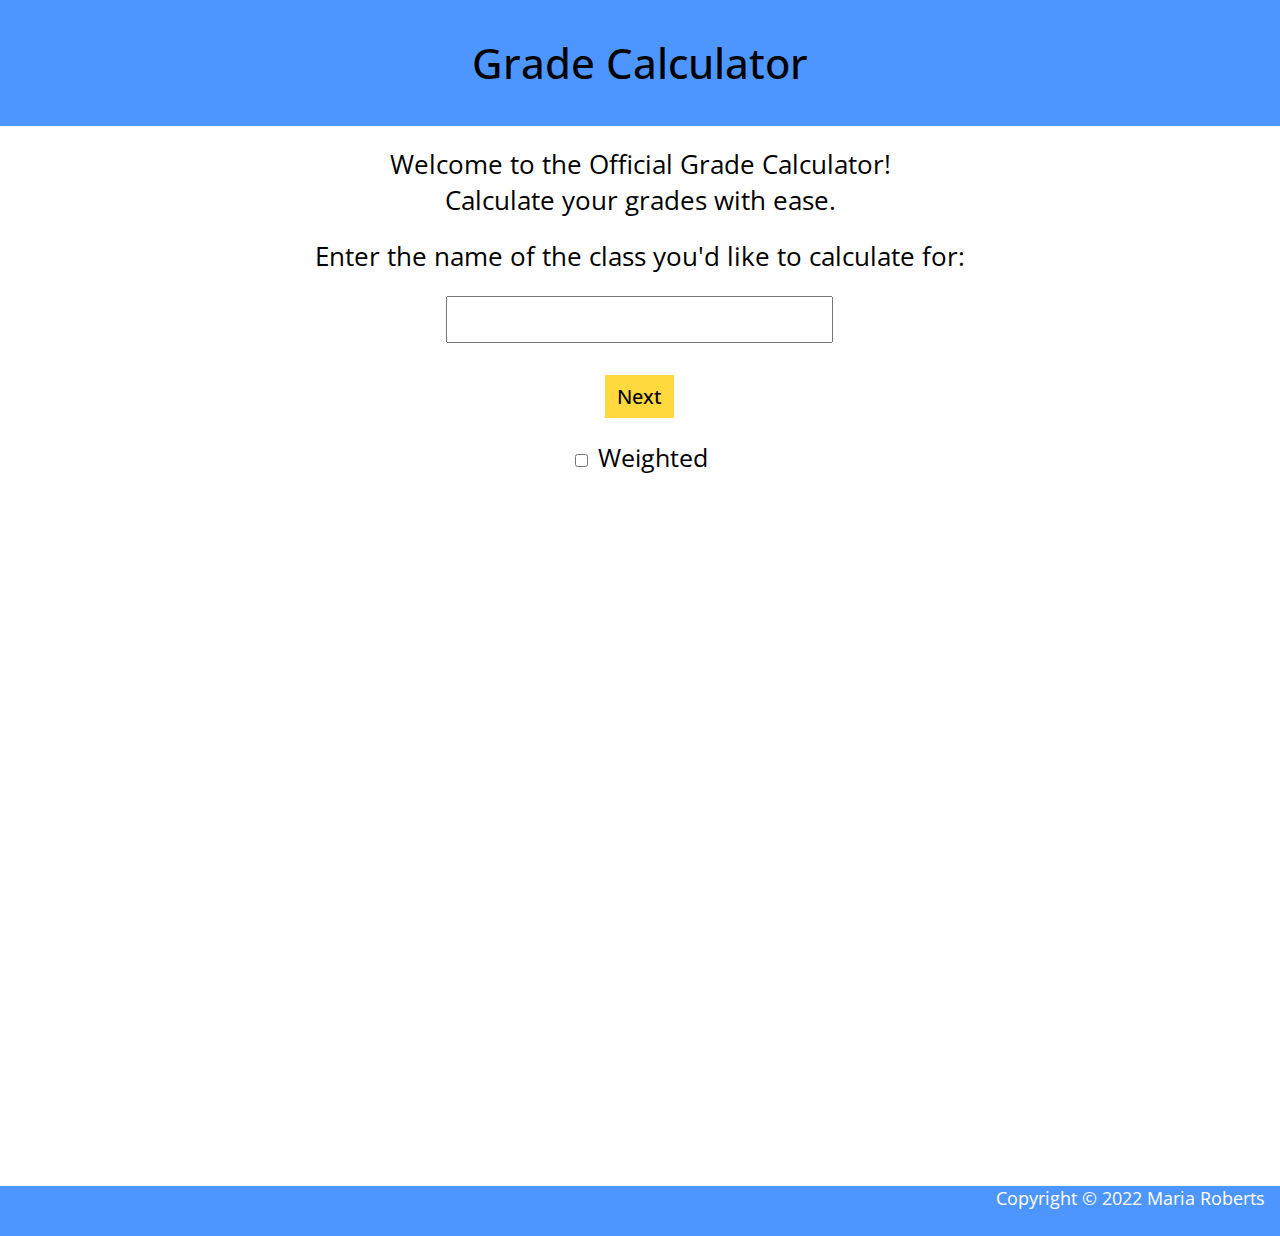
<file: index.html>
<!DOCTYPE html>
<html lang="en">

<head>
    <meta charset="UTF-8">
    <meta http-equiv="X-UA-Compatible" content="IE=edge">
    <meta name="viewport" content="width=device-width, initial-scale=1.0">
    <title>Grade Calculator</title>
    <link rel="stylesheet" href="style.css">
    <link rel="icon" type="image/png" href="favicon.png">
    <link rel="preconnect" href="https://fonts.googleapis.com">
    <link rel="preconnect" href="https://fonts.gstatic.com" crossorigin>
    <link
        href="https://fonts.googleapis.com/css2?family=Open+Sans:ital,wght@0,300;0,400;0,500;0,600;0,700;1,300;1,400;1,500;1,600&display=swap"
        rel="stylesheet">

</head>

<body>
    <h1 class="header">Grade Calculator</h1>
    <h2 id="heading">Welcome to the Official Grade Calculator!<br>Calculate your grades with ease.</h2>
    <div class="container">
        <div class="item" style="margin-left: 10px;">
            <!-- if showing, flex-grow for .item needed to be 0.24, else, 1 -->
            <div class="center" id="weightedCategoriesDiv" style="display: none;">
                <h2 style="margin-bottom: 10px">Weighted Categories</h2>
                <div>
                    <input type="text" id="assignmentName"
                        style="height: 25px; width: 170px; font-size: 20px; font-family: 'Open Sans', sans-serif;"
                        class="center">
                    <input type="number" id="perWeight" class="box" min="0" style="font-size: 20px; width: 55px;
                height: 25px;"> %
                </div>
                <button class="btn" style="font-size: 18px" id="addWeighted">Add</button>
                <div id="weightedAssignmentRow" class='row'>
                    <div class='column'>
                        <div id='assignment-col'>
                        </div>
                    </div>
                    <div class='column'>
                        <div id='weight-col'>
                        </div>
                    </div>
                </div>
                <!-- <div style="display: inline">
                    <div style="text-align: left; margin-left: 30px" id="weightedCategories">
                        <h3>Homework</h3>
                    </div>
                </div> -->
            </div>
            <h2 id="gradedA"></h2>
            <div id="gRow" class='row' style="display: none;">
                <div class='column' id="weightedColumn" style="display:none;">
                    <div id='weighted-col'>
                    </div>
                </div>
                <div class='column'>
                    <div id='point-col'>
                    </div>
                </div>
                <div class='column'>
                    <div id='percent-col'>
                    </div>
                </div>
            </div>
        </div>
        <div class="item">
            <div id="hideCalc">
                <h2 id="classHeader">Enter the name of the class you'd like to calculate for:</h2>
                <div id="new"></div>
                <div class="center">
                    <button class="btn" id="backBtn" style="display: none">Back</button>
                </div>
                <span id="hideAvg">
                    <div style="display: none;" id="pointBox">
                        <input type="number" id="earned" class="box" min="0" style="font-size: 20px; width: 65px;
                height: 30px;">
                        <span style="font-size: 25px">/</span>
                        <input type="number" id="total" class="box" min="0" style="font-size: 20px; width: 65px;
                height: 30px;">
                    </div>
                    <br>
                    <div id="testElm" class="center">
                        <input type="text" id="className" value=" " class="box">
                    </div>
            </div>
            <div class="center" id="weightedOptionDiv" style="display: none;">
                <select id="categoriesDropDown">

                </select>
            </div>
            </span>
            <div class="center">
                <div id="hideCalc2">
                    <button id="nextBtn2" class="btn" style="display: none;">Next</button>
                    <br>
                    <button id="nextBtn" class="btn">Next</button>
                    <button id="ugBtn" class="btn" style="display: none;">Next</button>
                    <br>
                    <button id="doneBtn" class="btn" style="display: none;">Done</button>
                </div>
                <input type="number" id="goalAvg" class="box" min="1" max="100" style="display:none;">
                <span id="per" style="display:none;">%</span>
                <br>
                <button class="btn" id="calcBtn" style="display: none">Calculate</button>
            </div>
            <div id="weightedBoxDiv">
                <input type="checkbox" id="weightedBox" onclick="validate()">
                Weighted
                <br>
                <h3 style="display:none;" id="instructions">Add all assignment categories and their weighted percentages
                    to the left.</h3>
            </div>
        </div>
        <div class="item" style="margin-right: 10px;">
            <h2 id="unGradedA"></h2>
            <div id="gRow" class='row'>
                <div class='column' id="weightedColumn2" style="display:none;">
                    <div id='ugweighted-col'>
                    </div>
                </div>
                <div class='column'>
                    <div id='point-ug'>
                    </div>
                </div>
            </div>
        </div>
    </div>
    <!-- <div class="footer">
        <p></p>
        <p></p>
        <p style="text-align: right; margin-right: 15px">Copyright © 2022 Maria Roberts</p>
    </div> -->
    <div id="wrap">
        <div id="main"></div>
      </div>
      <div id="footer">
        <p style="text-align: right; margin-right: 15px; color:white;">Copyright © 2022 Maria Roberts</p>
      </div>
    <script src="script.js"></script>
</body>


</html>
</file>
<file: style.css>
body {
    font-family: 'Open Sans', sans-serif;
    margin: 0;
}

#categoriesDropDown {
    font-family: 'Open Sans', sans-serif;
    font-size: 15px;
}

.header {
    font-weight: 500;
    padding: 2.15rem 0;
    background: #4D96FF;
    margin: 0;
    text-align: center;
    font-size: 42px;
}

h2 {
    font-weight: 400;
    text-align: center;
    margin: 0;
    margin-top: 20px;
    font-size: 26px;
}

.center {
    text-align: center;
}

.start {
    text-align: center;
    margin: 20px;
}

.start-button {
    background: #FFD93D;
    margin: 0;
    font-size: 35px;
    padding: 15px;
    padding-left: 25px;
    padding-right: 25px;
    font-weight: 500;
    font-family: 'Open Sans', sans-serif;
    border: 0;
}

.start-button:hover {
    background-color: #6BCB77;
    cursor: pointer;
}

body {
    font-family: 'Open Sans', sans-serif;
    margin: 0;
}

.header {
    font-weight: 500;
    padding: 2.15rem 0;
    background: #4D96FF;
    margin: 0;
    text-align: center;
    font-size: 42px;
}

h2 {
    font-weight: 400;
    text-align: center;
    margin: 0;
    margin-top: 20px;
    font-size: 26px;
}

h3 {
    font-weight: 400;
    font-size: 20px;
}

.start {
    text-align: center;
    margin: 20px;
}

.start-button {
    background: #FFD93D;
    margin: 0;
    font-size: 35px;
    padding: 15px;
    padding-left: 25px;
    padding-right: 25px;
    font-weight: 500;
    font-family: 'Open Sans', sans-serif;
    border: 0;
}

.box {
    font-size: 30px;
    text-align: center;
    font-family: 'Open Sans', sans-serif;
}

.start-button:hover,
.btn:hover {
    background-color: #6BCB77;
    cursor: pointer;
}

.btn {
    background: #FFD93D;
    margin-top: 10px;
    font-size: 20px;
    padding: 8px;
    padding-left: 12px;
    padding-right: 12px;
    font-weight: 500;
    font-family: 'Open Sans', sans-serif;
    border: 0;
}

.grid {
    text-align: center;
    display: grid;
    grid-template-columns: repeat(3, 1fr);
    grid-gap: 0px;
    grid-auto-rows: minmax(50px, auto);
}

.grid-elm {
    font-size: 20px;
}

.grade-button {
    margin-top: 25px;
    margin-left: 15px;
    border: 0;
    font-size: 20px;
}

.grade-button:hover {
    background-color: #939baa;
    cursor: pointer;
}


.container {
    display: flex;
}

.item {
    flex-grow: 1;
    height: 100px;
}


.item+.item {
    margin-left: 2%;
}

.row {
    display: flex;
    flex-direction: row;
    flex-wrap: wrap;
    width: 100%;
}

.column {
    display: flex;
    flex-direction: column;
    flex-basis: 100%;
    flex: 1;
}

.small {
    font-size: 22px;
}

#calcBtn {
    font-size: 30px;
    margin-top: 30px;
    padding: 10px;
    padding-left: 15px;
    padding-right: 15px;
}

#goalAvg {
    font-size: 20px;
    width: 60px;
    height: 30px;
}

#weightedBoxDiv {
    text-align: center;
    font-size: 25px;
}

html,
body {
    height: 100%;
}

#wrap {
    min-height: 100%;
}

#main {
    overflow: auto;
    padding-bottom: 50px;
}

#footer {
    position: relative;
    margin-top: -50px;
    height: 50px;
    clear: both;
    background-color: #4D96FF;
    font-size: 18px
}

body:before {
    content: "";
    height: 100%;
    float: left;
    width: 0;
    margin-top: -32767px;
}
</file>
